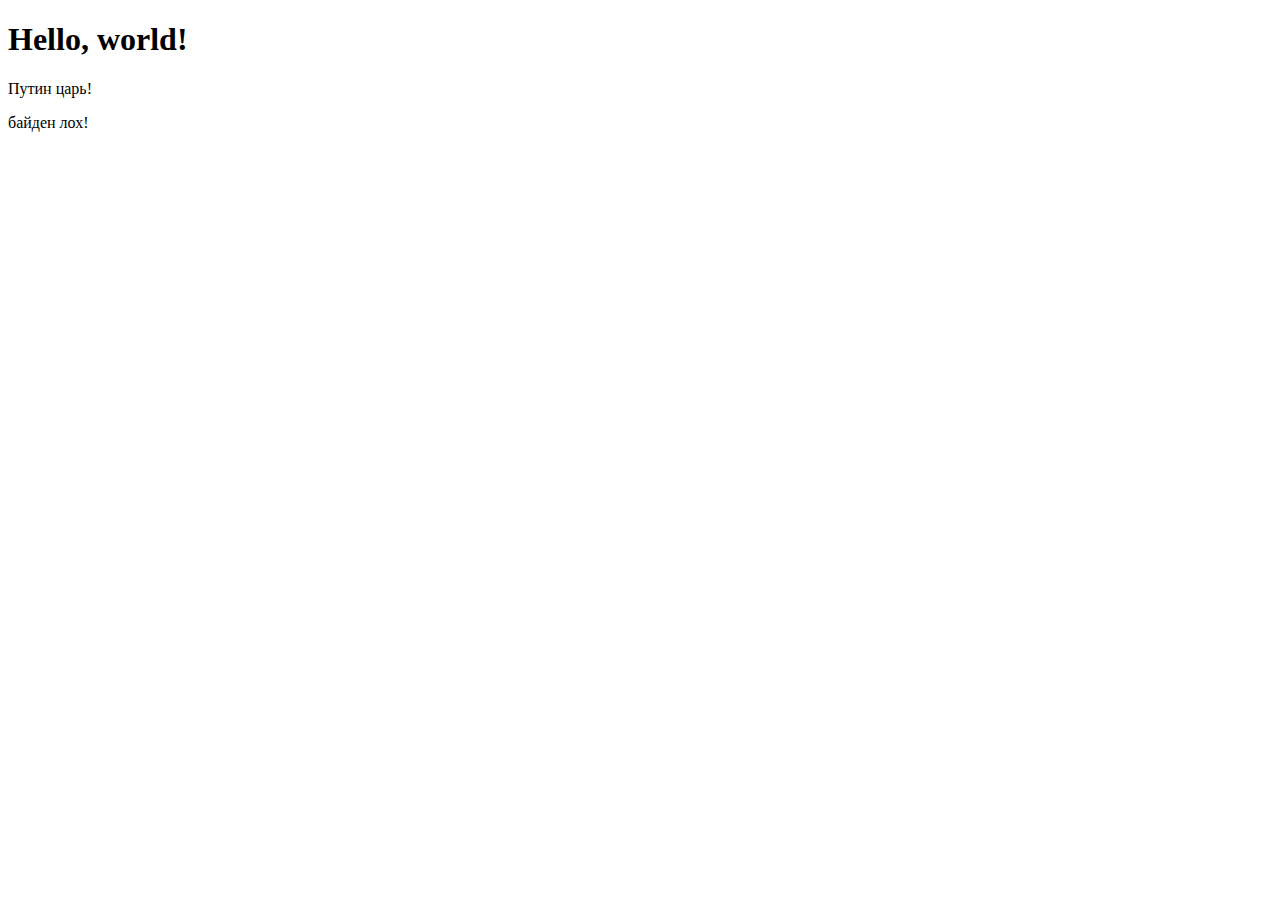
<file: goida.html>
<!DOCTYPE html>
<html lang="en">
<head>
    <meta charset="UTF-8">
    <meta name="viewport" content="width=device-width, initial-scale=1.0">
    <title>Goida</title>
</head>
<body>
    <h1> Hello, world! </h1>
    <p> Путин царь! </  p>
    <p> байден лох! </p>
</file>
